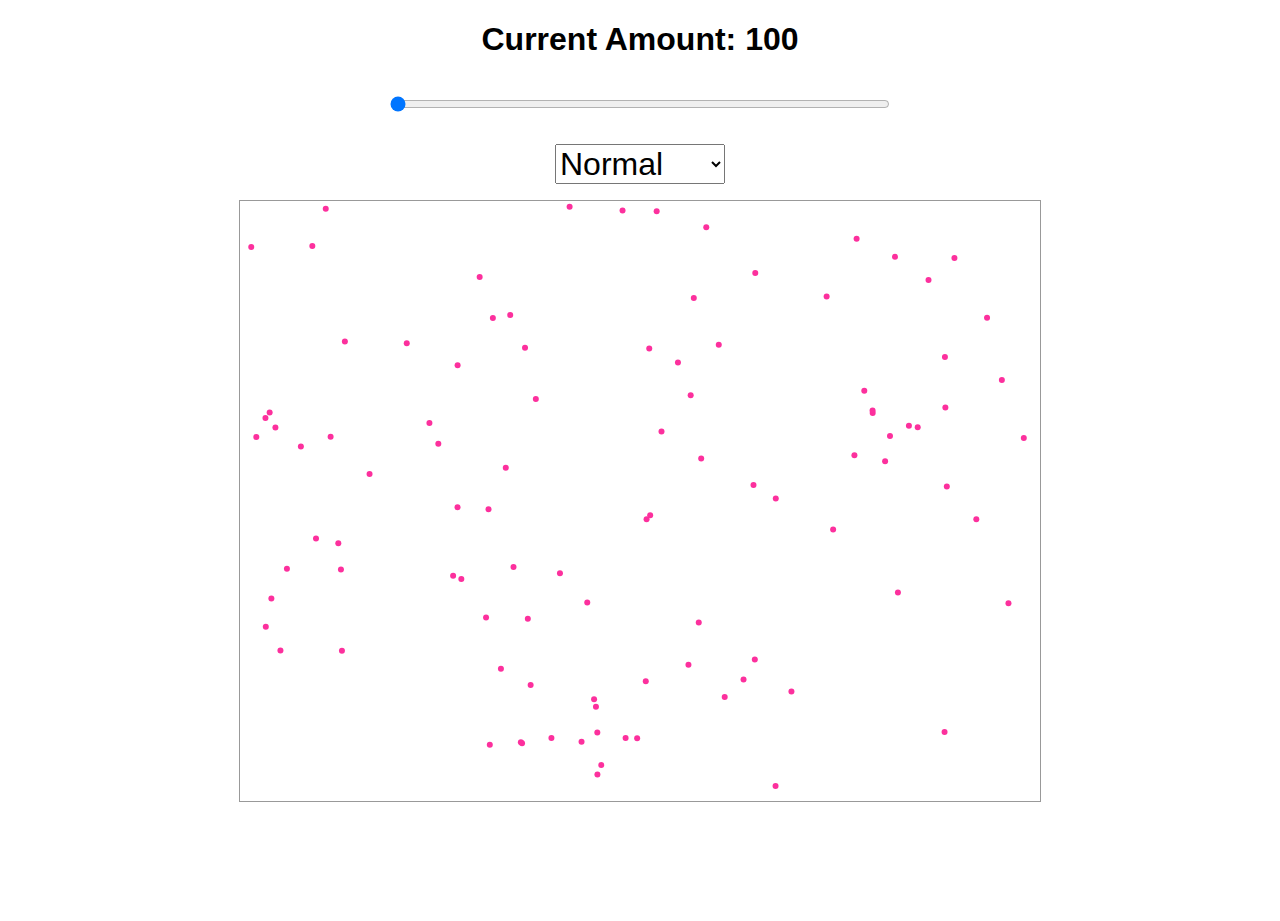
<file: docs/index.html>
<!DOCTYPE html><html lang=en><head><meta charset=utf-8><meta http-equiv=X-UA-Compatible content="IE=edge"><meta name=viewport content="width=device-width,initial-scale=1"><link rel=icon href=favicon.ico><title>demo-app-2x</title><link href=css/app.css rel=preload as=style><link href=js/app.js rel=preload as=script><link href=js/chunk-vendors.js rel=preload as=script><link href=css/app.css rel=stylesheet></head><body><noscript><strong>We're sorry but demo-app-2x doesn't work properly without JavaScript enabled. Please enable it to continue.</strong></noscript><div id=app></div><script src=js/chunk-vendors.js></script><script src=js/app.js></script></body></html>
</file>
